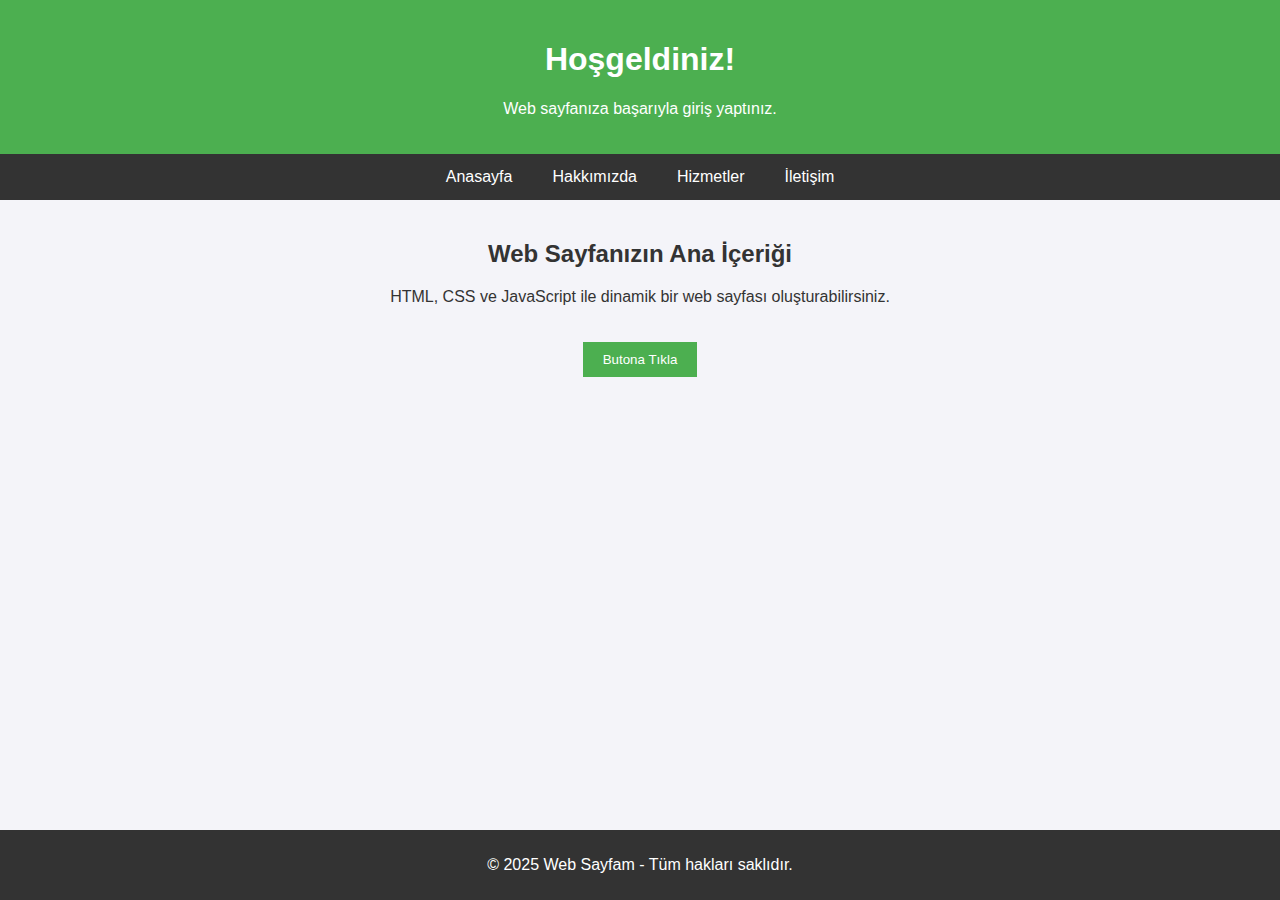
<file: index.html>
<!DOCTYPE html>
<html lang="tr">
<head>
    <meta charset="UTF-8">
    <meta name="viewport" content="width=device-width, initial-scale=1.0">
    <title>Hoşgeldiniz - Web Sayfanız</title>
    <!-- style.css dosyasını buraya bağladık -->
    <link rel="stylesheet" href="style.css">
</head>
<body>
    <header>
        <h1>Hoşgeldiniz!</h1>
        <p>Web sayfanıza başarıyla giriş yaptınız.</p>
    </header>

    <nav>
        <a href="#home">Anasayfa</a>
        <a href="#about">Hakkımızda</a>
        <a href="#services">Hizmetler</a>
        <a href="#contact">İletişim</a>
    </nav>

    <main>
        <h2>Web Sayfanızın Ana İçeriği</h2>
        <p>HTML, CSS ve JavaScript ile dinamik bir web sayfası oluşturabilirsiniz.</p>
        <button class="button" id="alertButton">Butona Tıkla</button>
    </main>

    <footer>
        <p>&copy; 2025 Web Sayfam - Tüm hakları saklıdır.</p>
    </footer>

    <!-- JavaScript dosyasını buraya ekliyoruz -->
    <script src="script.js"></script>
</body>
</html>
</file>
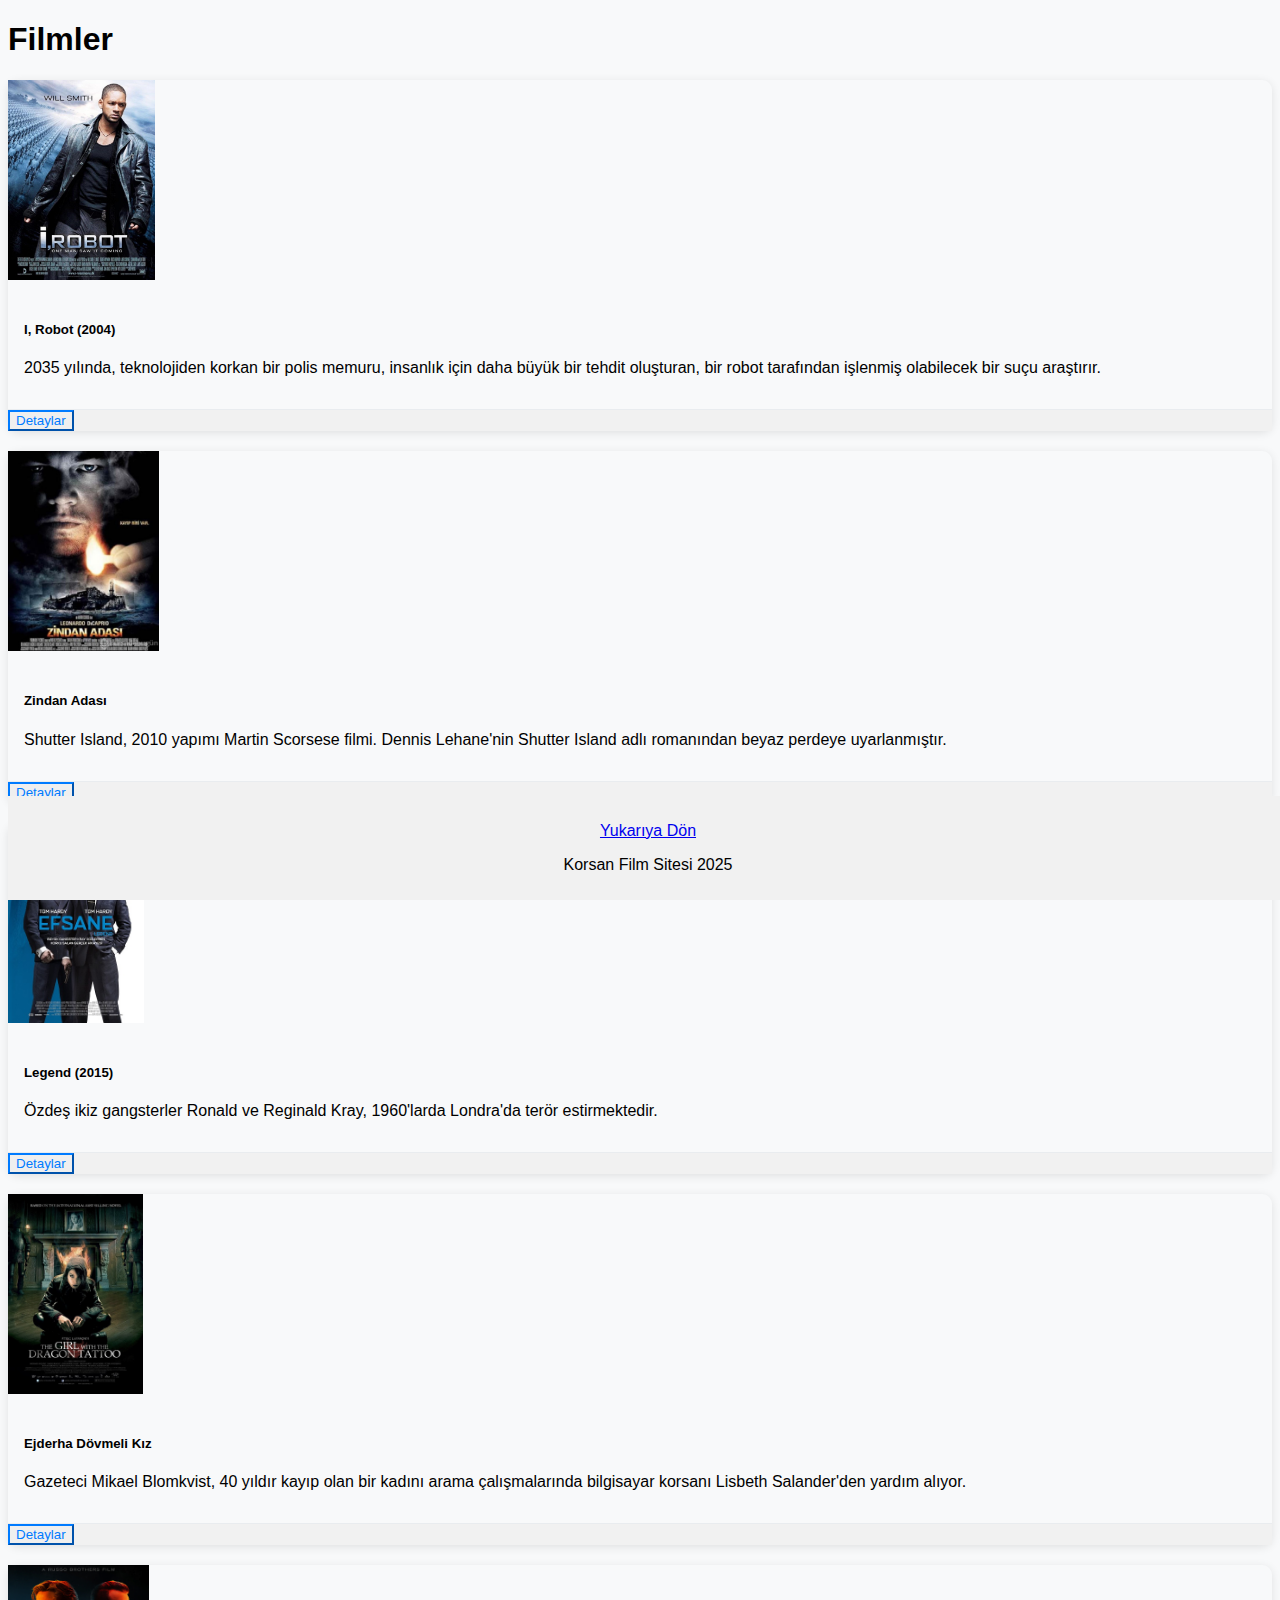
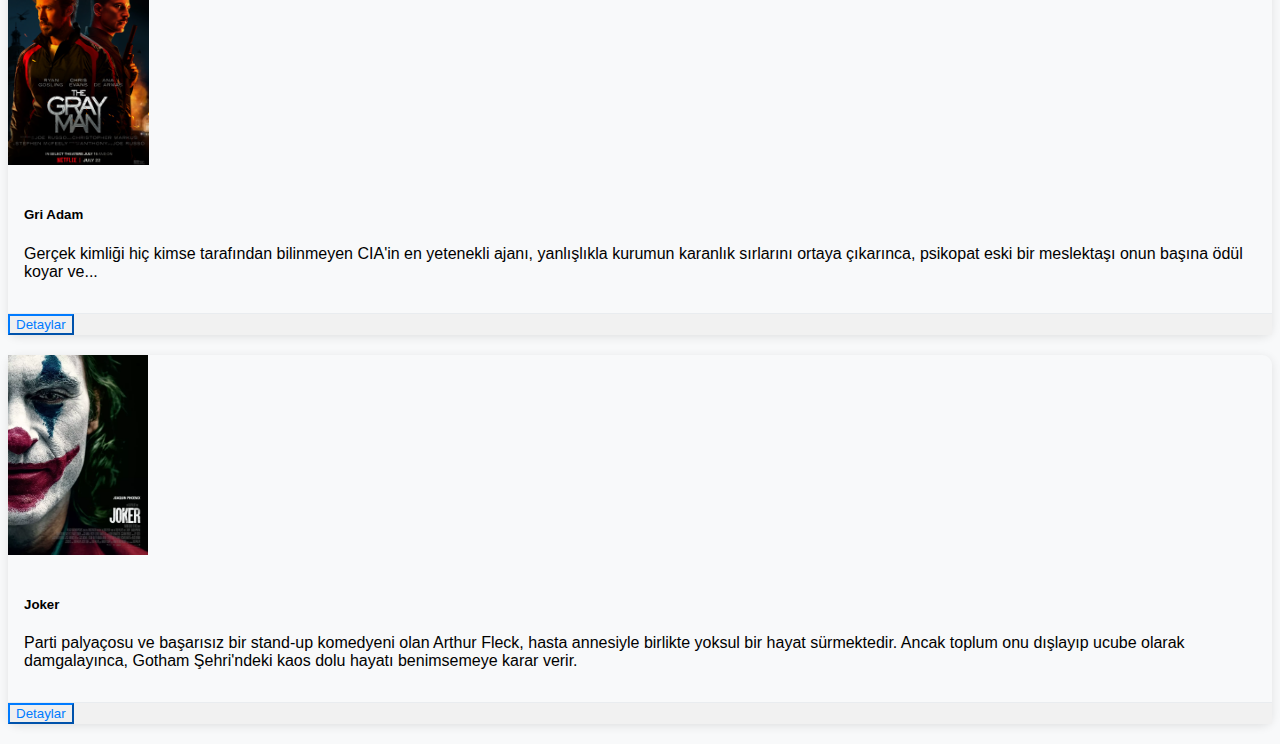
<file: server/index.html>
<!DOCTYPE html>
<html lang="tr">
<head>
    <meta charset="UTF-8">
    <meta name="viewport" content="width=device-width, initial-scale=1.0">
    <title>Filmler</title>
    <!-- Bootstrap CSS -->
    <link href="https://cdn.jsdelivr.net/npm/bootstrap@5.3.8/dist/css/bootstrap.min.css" rel="stylesheet" integrity="sha384-sRIl4kxILFvY47J16cr9ZwB07vP4J8+LH7qKQnuqkuIAvNWLzeN8tE5YBujZqJLB" crossorigin="anonymous">
    
    <style>
        /* Genel Stil */
        body {
            font-family: 'Arial', sans-serif;
            background-color: #f8f9fa;
        }

        .card-img-top {
            height: 200px;
            object-fit: cover;
        }

        .card-body {
            padding: 1rem;
        }

        .card-footer {
            background-color: #f1f1f1;
            border-top: 1px solid #e9ecef;
        }

        .card {
            margin-bottom: 20px;
            border-radius: 10px;
            box-shadow: 0 2px 10px rgba(0, 0, 0, 0.1);
        }

        .btn-outline-primary {
            border-color: #007bff;
            color: #007bff;
        }

        .btn-outline-primary:hover {
            background-color: #007bff;
            color: white;
        }

        footer {
            background-color: #f1f1f1;
            text-align: center;
            padding: 10px 0;
            position: fixed;
            bottom: 0;
            width: 100%;
        }
    </style>
</head>
<body>
    <div class="container my-5">
        <h1 class="text-center mb-4">Filmler</h1>

        <div class="row row-cols-1 row-cols-md-3 g-4">
            <!-- Film 1 -->
            <div class="col">
                <div class="card shadow-sm">
                    <img src="images/film (1).jpg" class="card-img-top" alt="Film 1">
                    <div class="card-body">
                        <h5 class="card-title">I, Robot (2004)</h5>
                        <p class="card-text">2035 yılında, teknolojiden korkan bir polis memuru, insanlık için daha büyük bir tehdit oluşturan, bir robot tarafından işlenmiş olabilecek bir suçu araştırır.</p>
                    </div>
                    <div class="card-footer text-muted">
                        <button type="button" class="btn btn-outline-primary btn-sm">Detaylar</button>
                    </div>
                </div>
            </div>

            <!-- Film 2 -->
            <div class="col">
                <div class="card shadow-sm">
                    <img src="images/film (2).jpg" class="card-img-top" alt="Film 2">
                    <div class="card-body">
                        <h5 class="card-title">Zindan Adası</h5>
                        <p class="card-text">Shutter Island, 2010 yapımı Martin Scorsese filmi. Dennis Lehane'nin Shutter Island adlı romanından beyaz perdeye uyarlanmıştır.</p>
                    </div>
                    <div class="card-footer text-muted">
                        <button type="button" class="btn btn-outline-primary btn-sm">Detaylar</button>
                    </div>
                </div>
            </div>

            <!-- Film 3 -->
            <div class="col">
                <div class="card shadow-sm">
                    <img src="images/film (3).jpg" class="card-img-top" alt="Film 3">
                    <div class="card-body">
                        <h5 class="card-title">Legend (2015)</h5>
                        <p class="card-text">Özdeş ikiz gangsterler Ronald ve Reginald Kray, 1960'larda Londra'da terör estirmektedir.</p>
                    </div>
                    <div class="card-footer text-muted">
                        <button type="button" class="btn btn-outline-primary btn-sm">Detaylar</button>
                    </div>
                </div>
            </div>

            <!-- Film 4 -->
            <div class="col">
                <div class="card shadow-sm">
                    <img src="images/film (4).jpg" class="card-img-top" alt="Film 4">
                    <div class="card-body">
                        <h5 class="card-title">Ejderha Dövmeli Kız</h5>
                        <p class="card-text">Gazeteci Mikael Blomkvist, 40 yıldır kayıp olan bir kadını arama çalışmalarında bilgisayar korsanı Lisbeth Salander'den yardım alıyor.</p>
                    </div>
                    <div class="card-footer text-muted">
                        <button type="button" class="btn btn-outline-primary btn-sm">Detaylar</button>
                    </div>
                </div>
            </div>

            <!-- Film 5 -->
            <div class="col">
                <div class="card shadow-sm">
                    <img src="images/film (1).png" class="card-img-top" alt="Film 5">
                    <div class="card-body">
                        <h5 class="card-title">Gri Adam</h5>
                        <p class="card-text">Gerçek kimliği hiç kimse tarafından bilinmeyen CIA'in en yetenekli ajanı, yanlışlıkla kurumun karanlık sırlarını ortaya çıkarınca, psikopat eski bir meslektaşı onun başına ödül koyar ve... </p>
                    </div>
                    <div class="card-footer text-muted">
                        <button type="button" class="btn btn-outline-primary btn-sm">Detaylar</button>
                    </div>
                </div>
            </div>

            <!-- Film 6 -->
            <div class="col">
                <div class="card shadow-sm">
                    <img src="images/film (6).webp" class="card-img-top" alt="Film 6">
                    <div class="card-body">
                        <h5 class="card-title">Joker</h5>
                        <p class="card-text">Parti palyaçosu ve başarısız bir stand-up komedyeni olan Arthur Fleck, hasta annesiyle birlikte yoksul bir hayat sürmektedir. Ancak toplum onu ​​dışlayıp ucube olarak damgalayınca, Gotham Şehri'ndeki kaos dolu hayatı benimsemeye karar verir.</p>
                    </div>
                    <div class="card-footer text-muted">
                        <button type="button" class="btn btn-outline-primary btn-sm">Detaylar</button>
                    </div>
                </div>
            </div>
        </div>
    </div>

    <footer class="text-body-secondary py-5">
        <div class="container">
            <p class="float-end mb-1">
                <a href="#">Yukarıya Dön</a>
            </p>
            <p class="mb-1">Korsan Film Sitesi 2025</p>
        </div>
    </footer>

    <!-- Script JS ve Bootstrap JS -->
    <script src="script.js"></script>
    <script src="https://cdn.jsdelivr.net/npm/bootstrap@5.3.0-alpha1/dist/js/bootstrap.bundle.min.js" integrity="sha384-FKyoEForCGlyvwx9Hj09JcYn3nv7wiPVlz7YYwJrWVcXK/BmnVDxM+D2scQbITxI" crossorigin="anonymous"></script>
</body>
</html>
</file>
<file: style.css>
/* Genel stil ayarları */
body {
    font-family: Arial, sans-serif;
    background-color: #f4f4f9;
    margin: 0;
    padding: 0;
    color: #333;
}

header {
    background-color: #4CAF50;
    color: white;
    text-align: center;
    padding: 20px 0;
}

nav {
    display: flex;
    justify-content: center;
    background-color: #333;
}

nav a {
    color: white;
    padding: 14px 20px;
    text-decoration: none;
    text-align: center;
}

nav a:hover {
    background-color: #ddd;
    color: black;
}

main {
    padding: 20px;
    text-align: center;
}

footer {
    background-color: #333;
    color: white;
    text-align: center;
    padding: 10px 0;
    position: fixed;
    bottom: 0;
    width: 100%;
}

.button {
    background-color: #4CAF50;
    color: white;
    padding: 10px 20px;
    border: none;
    cursor: pointer;
    margin-top: 20px;
}

.button:hover {
    background-color: #45a049;
}
</file>
